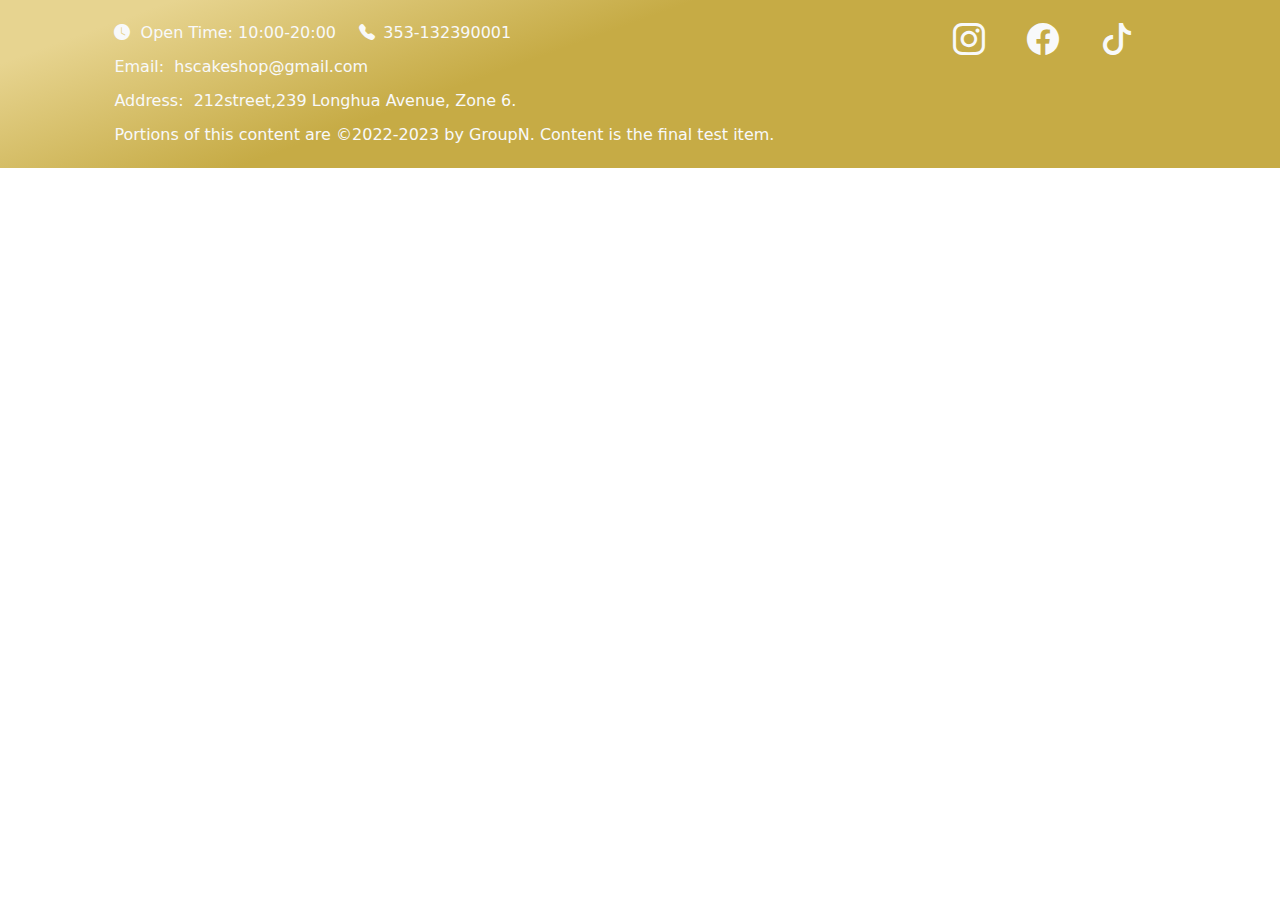
<file: footer.html>
<!DOCTYPE html>
<html lang="en">
<head>
    <meta charset="UTF-8">
    <meta name="viewport" content="width=device-width, initial-scale=1.0">
    <title>footer</title>
    <link href="bootstrap/css/bootstrap.min.css" rel="stylesheet">
    <link rel="stylesheet" href="https://cdn.jsdelivr.net/npm/bootstrap-icons@1.10.0/font/bootstrap-icons.css">
    <link rel="stylesheet" type="text/css" href="css/index.css">
   
</head>
<body>
     <!-- HAIYAN HU page -->
    <!-- footer -->
    <div class="header-bg py-3">
        <div class="container">
            <div class="row">
                <div class="footer-lineh col-sm-12 col-lg-9 text-light">
                    <!--  -->
                   <div>
                    <i class="bi bi-clock-fill"></i>
                    &nbsp;Open Time: 10:00-20:00 &nbsp;
                    <i class="bi bi-telephone-fill px-2"></i>353-132390001
                    </div>
                    <!--  -->
                    <div>Email: &nbsp;hscakeshop@gmail.com</div>
                    <div>Address: &nbsp;212street,239 Longhua Avenue, Zone 6.</div>
                    <div>Portions of this content are ©2022-2023 by GroupN. Content is the final test item.</div>
                </div>
                <div class="col-sm-12 col-lg-3 text-light text-center fs-2">
                    <i class="bi bi-instagram px-3"></i>
                    <i class="bi bi-facebook px-3"></i>
                    <i class="bi bi-tiktok px-3"></i>
                </div>
            </div>
            <!-- -->
        </div>
    </div>

    <!-- js -->
    <script src="bootstrap/js/bootstrap.bundle.min.js" ></script>
       
</body>
</html>
</file>
<file: css/index.css>
/* top */
.header-bg{
    background: linear-gradient(160deg, #E7D490 10%, #C6AB45 40%);
}
.big-bg{background-color: rgb(255, 253, 240);}
.footer-lineh{ line-height:34px;}
.nav-bg{background-color: rgb(255, 253, 240);}
.Selection-bg{ background:url(../images/bg-img1.png) no-repeat fixed;
    background-size:cover;}
/* font */
@import url('https://fonts.googleapis.com/css2?family=Hedvig+Letters+Serif:opsz@12..24&family=Oswald:wght@500&family=Playfair+Display:ital,wght@1,500&display=swap');
.font1{
    font-family: 'Hedvig Letters Serif', serif !important; 
    /* color: #C6AB45; */
    font-style: italic;
}
.font2{
    font-family:  'Oswald', sans-serif  !important;
}
.font3{
    font-family:'Playfair Display', serif !important;
}

.nav-pills {
    --bs-nav-pills-link-active-bg:#C6AB45;
}
.nav-link{
    color: #C6AB45;
}
.font-color-y{ color: #C6AB45 !important;}
.nav{
    --bs-nav-link-color: #C6AB45;
    --bs-nav-link-hover-color: #ddb41d;
}
.btn-warning {   
    --bs-btn-bg: #C6AB45;
    --bs-btn-border-color: #C6AB45;
    --bs-btn-hover-bg: #ddb41d;
    --bs-btn-hover-border-color:#C6AB45;
    --bs-btn-active-bg:#ddb41d;
    --bs-btn-active-border-color: #C6AB45;
    --bs-btn-disabled-bg:#ddb41d;
    --bs-btn-disabled-border-color:#ddb41d;}
/*  */
.cakes-text{
     background-color: rgba(0, 0, 0, 0.364);
     /* height:100%;
     padding-top:20%; */
    }

.hot-imgs:hover {
    transform: scale(1.02);}

.center-table{
    display: table;
    margin: 0 auto;
}
.container{width: 84% !important;}

/* game css */
#g-contaner {
	width:100%;
	border:1px solid #ffffff;
	margin-top: 20px;
    overflow: hidden;
}
.game-b{ height: 40px;}
#g-contaner div {
	width:33%;
	background:#C6AB45;
	text-align:center;
	color:#fff;
	font-size:16px;
	font-weight:bold;
	line-height:200px;
	float:left;
	border:1px solid #ffffff;
}
#g-contaner #five {
	transition:all 0.5s ease-in-out 0s;
}
#five{background: #e6b815 !important;}
#one span, #three span, #six span, #seven span, #two span, #eight span,#four span,#five span,#nigth span{
    display: block;
    width:100%;
    height: 100%;
    background-size:cover}
#one span, #three span, #six span, #seven span{background:url(../images/game1.png) no-repeat center;}
#two span, #eight span{ background:url(../images/game2.png) no-repeat center;}
#four span{background:url(../images/game3.png) no-repeat center;}
#five span{background:url(../images/game5.png) no-repeat center;}
#nigth span{background:url(../images/game4.png) no-repeat center;}

#g-contaner #five:hover {
	cursor:pointer;
	font-size:25px;
	transform:scale(1.2) rotate(360deg);
	background:#fff;
	color:#fff;
}
.ys {
	transform:scale(1.2);
	box-shadow:0 0 0 200px #e6b815 inset;
}


/* --yutong wu register CSS-- */
ol,ul {
    list-style: none;
}

.text {
    text-align: center;
    font-family: math;
}

.text_title {
    font-size: 30px;
    margin-top: 30px;
    margin-bottom: 10px;

}

/* 四张图部分*/

.cakebox {
    margin-top: 40px;
    width: 100%;
}

.cake {
    text-align: center;
}

.cake_text {
    display: inline-block;
    width: 20%;
    text-align: center;
    margin-right: 3%;
    vertical-align: top;
}

.right_img {
    margin-right: 0 !important;
}

.cake_img_box {
    display: inline-block;
    width: 100%;
    padding-top: 100%;
    border-radius: 50%;
    overflow: hidden;
    position: relative;
}

.cake img {
    width: 100%;
    height: 100%;
    position: absolute;
    top: 0;
    left: 0;
    transition: all 0.5s ease-in-out;
}


.cake img:hover {
    transform: scale(1.1, 1.1);
}

.cake_text h1 {
    margin-top: 10px;
    font-size: 20px;
    line-height: 36px;
    font-family: math;
}



/* form*/

form {
    text-align: center;
    margin-top: 80px;
    margin-bottom: 50px;

}

.form-title {
    text-align: center;
    margin-top: 80px;
    margin-bottom: 20px;
    font-family: 'Times New Roman', Times, serif;
    font-size: 30px;
}

.form-line {
    margin: 0 auto 30px auto;
    width: 80%;
}

.form-item {
    width: 40%;

    display: inline-block;
    margin-right: 5%;
}

.form-item.long {
    width: 85%;
}

.form-item-label {
    margin-bottom: 4px;
    font-size: 18px;
}

.form-item-inp {
    width: 100%;
    height: 40px;
}

.form-item-radio {
    text-align: left;
    font-size: 18px;
    padding-left: 30px;
    height: 40px;
}

.submit-wu {
    background-color:#C6AB45;
    width: 140px;   
    text-align: center;   
    border: none;
    font-size: 16px;
    font-family: math;
}

.submit-wu2 {
    background-color:#C6AB45;
    width: 140px;  
    text-align: center;  
    border: none;
    font-size: 16px;
    font-family: math;
}
.submit-wu:hover{
    background-color:rgb(230, 189, 42);
}
.submit-wu2:hover{
    background-color:rgb(230, 189, 42);
}


/* --yutong wu join CSS -- */
.content {
    padding: 20px;
}

.title {
}
.intro{ margin-bottom: 20px;}

.job_box {
    margin-top: 20px;
    padding-bottom: 20px;
    border-bottom: 2px solid gray;
    padding-right: 20px;
    min-width: 820px;
}

.job_box:last-of-type {
    border-bottom: 0 solid #000;
}

.job_box .img {
    width: 25%;
    min-width: 200px;
    background-color: #ccc;

    vertical-align: top;
}

.info_box {
    display: inline-block;
    margin: 0 20px;
    width: 65%;
}

.job_title {
    font-size: 16px;
    font-weight: bold;
    margin-bottom: 12px;
}

.detail_list {
    padding-left: 40px;
}

.detail_list li {
    margin-bottom: 8px;
    font-size: 14px;
}

.application {
    float: right;
    margin-right: 10%;
    margin-top: 40px;
    height: 40px;
    border-radius: 4px;
    text-align: center;
    color: #fff;
    cursor: pointer;
}
</file>
